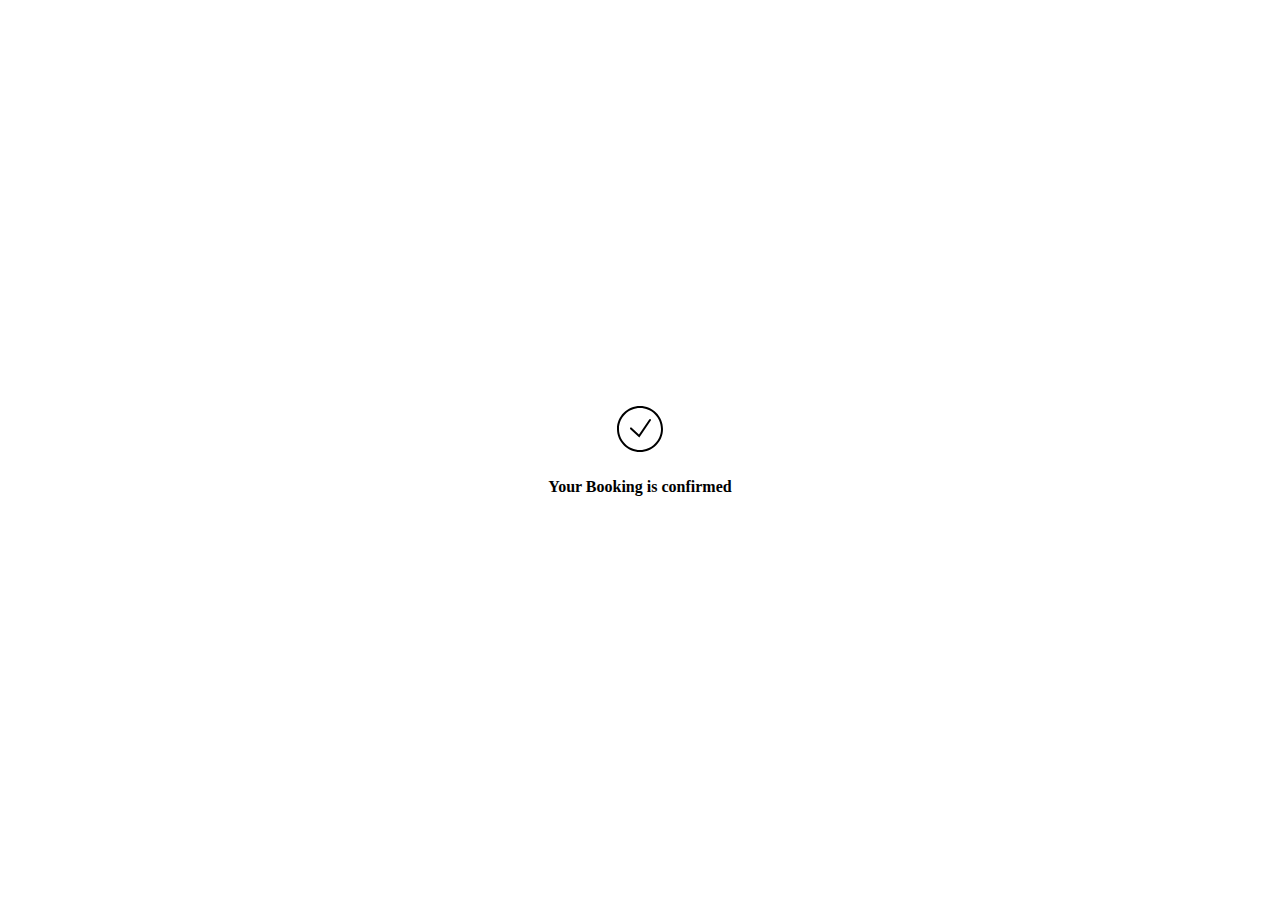
<file: confirm.html>
<!DOCTYPE html>
<html lang="en">
<head>
    <meta charset="UTF-8">
    <meta name="viewport" content="width=device-width, initial-scale=1.0">
    <title>Document</title>
    <link rel="stylesheet" href="style.css">
</head>
<body>
    
 <div class="confirm">
    <div>
    <svg class="svg" xmlns="http://www.w3.org/2000/svg" x="0px" y="0px" width="50" height="50" viewBox="0 0 50 50">
        <path d="M 25 2 C 12.309534 2 2 12.309534 2 25 C 2 37.690466 12.309534 48 25 48 C 37.690466 48 48 37.690466 48 25 C 48 12.309534 37.690466 2 25 2 z M 25 4 C 36.609534 4 46 13.390466 46 25 C 46 36.609534 36.609534 46 25 46 C 13.390466 46 4 36.609534 4 25 C 4 13.390466 13.390466 4 25 4 z M 34.988281 14.988281 A 1.0001 1.0001 0 0 0 34.171875 15.439453 L 23.970703 30.476562 L 16.679688 23.710938 A 1.0001 1.0001 0 1 0 15.320312 25.177734 L 24.316406 33.525391 L 35.828125 16.560547 A 1.0001 1.0001 0 0 0 34.988281 14.988281 z"></path>
    </svg>
    </div>

    <div class="booking-text">
        Your Booking is confirmed
    </div>
</div>
</body>
</html>
</file>
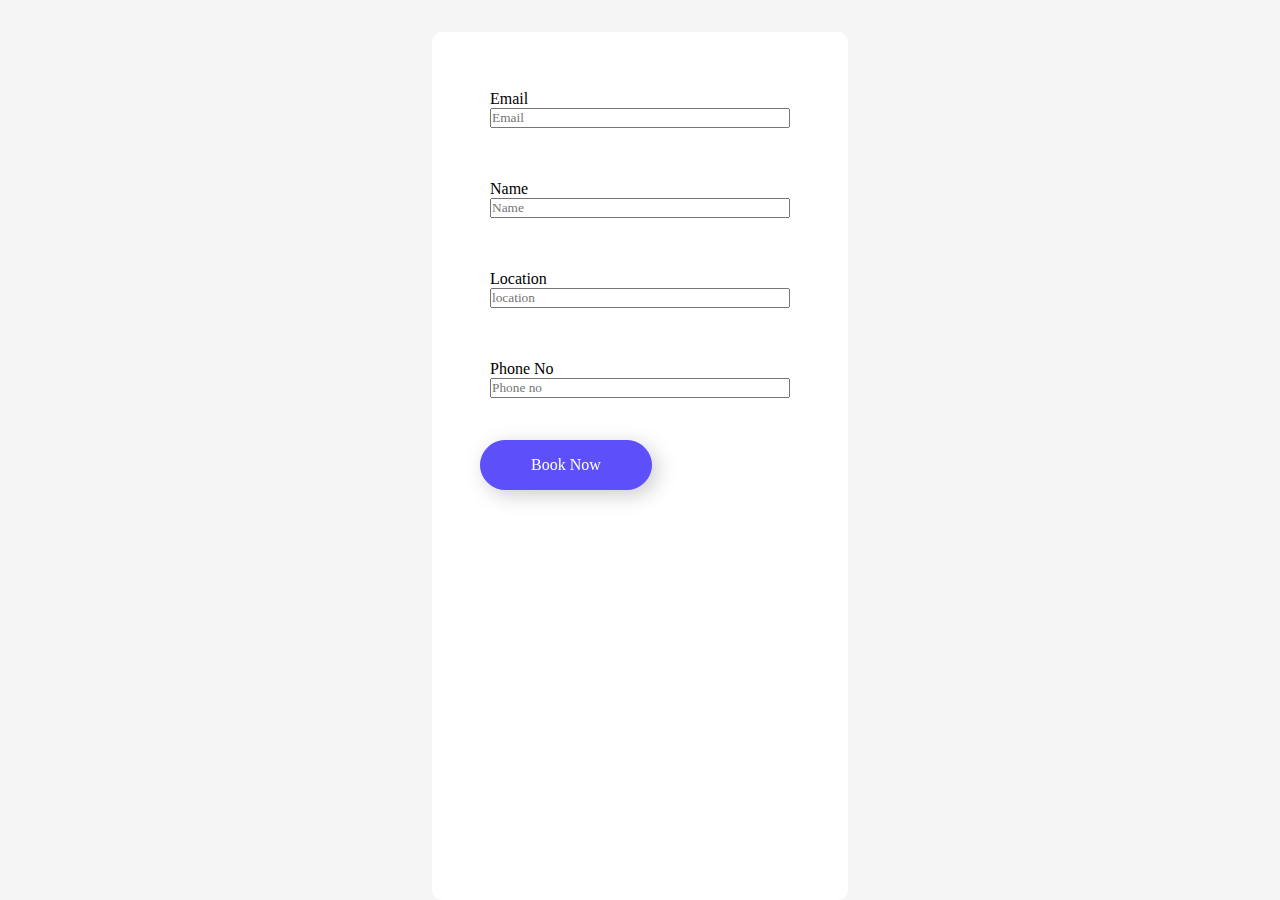
<file: contact.html>
<!DOCTYPE html>
<html lang="en">
<head>
    <meta charset="UTF-8">
    <meta name="viewport" content="width=device-width, initial-scale=1.0">
    <link rel="stylesheet" href="style.css">
    <title>Document</title>
</head>
<body>
    <div class="wrapper">
    <div class="input-fields">
    
    <label for="Email" class="label">
        Email
        <input type="text" class="input" id="email" placeholder="Email">
    </label>
    <label for="" class="label">
        Name
        <input type="text" class="input" id="email" placeholder="Name">
    </label>
    <label for="" class="label">
        Location
        <input type="text" class="input" id="email" placeholder="location">
    </label>
    
    <label for="" class="label">
        Phone No
        <input type="text" class="input" id="email" placeholder="Phone no">
    </label>
    
    <button class="btn-2 btn-car btn-collection-page" onclick="window.location.href='confirm.html'">
        Book Now
     </button>
</div>
</div>
</body>
</html>
</file>
<file: style.css>
/* For Fonts, in description*/
@import url('https://fonts.googleapis.com/css2?family=Roboto:ital,wght@0,100;0,300;0,400;0,500;0,700;0,900;1,100;1,300;1,400;1,500;1,700;1,900&display=swap');

*{
    margin: 0;
    padding: 0;
    box-sizing: border-box;
    font-family: "poppins", sans-serief;

}

:root{
    --accent:#5d50fa;
    --black: #131313;
     --gray: #f9f9f9;
     --blue-gray:#f7f7fb;
}

html{
    scroll-behaviour: smooth;
}

body{
    min-height: 100vh;
}

section{
    min-width: 100%;
    min-height: 100vh;
    color:var(--black);
}

/*Navbar*/
nav{
    z-index: 999;
    position: fixed;
    top: 0;
    left: 0;
    width: 100%;
    display: flex;
    justify-content: space-between;
    align-items: center;
    color: var(--black);
    background-color: white;
    padding: 30px 50px;
    transition: all 0.1s ease-out;
    filter: drop-shadow(5px 5px 10px transparent);
}

/* NavBar sticky*/
nav.sticky{
    background-color: white;
    filter: drop-shadow(5px 5px 10px  rgba(194, 184, 255, 0,5));
}

/*Navbar Brand*/
.brand{
    text-decoration: none;
    transition: all ease-in-out 0.3s;
    color: var(--black);
}
.brand h1{
    font-size: 32px;
    font-weight: bold;

}
.accent{
   color: var(--accent); 
}
.brand:hover{
    opacity:0.8;
}

/* Navbar Menu*/
.menu{
    display: flex;
    justify-content: center;
    align-items: center;
   gap: 42px;
}

.menu a{
    display: inline-block;
    position: relative;
    color: var(--black);
    text-decoration: none;
    font-size: 24px;
    font-weight: 500;
}
.menu a::after{
    color: var(--accent);
    content: "";
    position: absolute;
    width: 100%;
    transform: scaleX(0);
    border-radius: 5px;
    height: 0.1em;
    bottom: 0;
    left: 0;
    background: currentColor;
    transform-origin: bottom right;
    transition: transform 0.25s ease-out;

}

.menu a:hover::after{
    transform: scale(1);
    transform-origin: bottom left;
}

.btn {
color: white;
font-size: 25px;
cursor: pointer;
display: none;
}


.btn-2{
    width: 160px;
    height: 50px;
    font-size: 20px;
    background-color: var(--accent);
    border: 1px solid var(--accent);
    border-radius: 12px;
    color: white;
    transition: all ease-in-out 0.2s;
    cursor: pointer;
    filter: drop-shadow(5px 5px 10px rgba(0, 0, 0, 0.2));

}

.btn-2:hover {
    background-color: var(--black);
    filter:drop-shadow(5px 5px 10px rgba(0, 0, 0, 0.5));
}

/* Hero Page section*/
.hero-page{
    margin-top: 200px;
    display: flex;
    padding: 0px 50px;
    justify-content: space-between;
    overflow: hidden;
}

.hero-headlines{
    display: flex;
    flex-direction: column;
    gap: 18px;
    width: 652px;
}

.hero-headlines h1{
    font-size: 48px;
    font-weight: bold;
}

.hero-headlines p {
    font-size: 20px;
}

.btn-hero {
    width: 276px;
    height: 62px;
    font-size: 24px;
}
.download-buttons {
    display: flex; /* Makes sure elements inside are displayed in a row */
    justify-content: start; /* Adds space between the two logos if needed */
    align-items: center; /* Aligns the logos vertically at the center */
}

.store-logo {
    width: auto; /* Optional: adjust this to set the appropriate size */
    height: 50px; /* Example: you can control the size here */
    margin-left: 2px; /* Adds a gap between the two images */
}


.download-buttons img{
    display: flex;
    gap: 18px;
    margin-top: 24px;
}

.download-buttons img{
   transition: 0.3s ease-out all;
}

.download-buttons img:hover{
    opacity: 0.8;
    cursor: pointer;
}

.hero-page-img {
    max-width: 100%;
    height: auto;
}

/* About section*/
.about{
    display: flex;
    flex-direction: column;
    color: white;
    margin-top: 110px;
}

.about-container{
    display: flex;
    position: relative;
    flex-direction: column;
    align-items: center;
    background-image: url("img/about_img.png");
    background-repeat: no repeat;
    background-size: cover;
    width: 100%;
    height: 540px;
}

.about-container h1{
    font-size: 40px;
    font-weight: bold;
    width: 494px;
    text-align: center;
    margin-top: 67px;
}

.about-subline{
    font-size: 24px;
    width: 822px;
    text-align: center;
    opacity: 0.7;
}

.about-info{
    display: flex;
    position: absolute;
    top: 300px;
    gap: 50px;
    flex-wrap: wrap;
}

.about-info-item{
    display: flex;
    flex-direction: column;
    background-color: white;
    color: var(--black);
    padding: 0px 35px 47px 17px;
    filter: drop-shadow(5px 5px 10px  rgba(0, 0, 0, 0.2));
    width: 380px;
    height: 414px;
    transition: all ease-out 0.3s;

}

.about-info-item:hover{
    filter: drop-shadow(5px 5px 10px  rgba(0, 0, 0, 0.4));

}

.about-hr{
    width: 100%;
    position: absolute;
    border: 16px solid var(--accent);
    color: var(--accent);
    left: 0px;

}

.about-info-item img{
    width: 178px;
    height: 178px;
    margin-top: 45px;
}

.about-info-item h5{
    font-size: 32px;
}

about-info-item p{
    font-size: 16px;
    margin-top: 8px;
}
/* 
collection section */
.collection{
    display: flex;
    flex-direction: column;
    align-items: center;
    margin-top: 100px;
}
.collection h1{
    font-size: 64px;
    font-weight: bold;
}
.collection-container{
    display: flex;
    gap: 24px;
    flex-wrap: wrap;
    margin-top: 50px;
    justify-content: center;
}
.collection-car-item{
    width: 430px;
    height: 500px;
    background-color: var(--gray);
    display: flex;
    flex-direction: column;
    border-radius: 32px;
    filter: drop-shadow(rgba(0,0,0,0.15));
    transition: all 0.3s ease-out;
}

.collection-car-item:hover{
    filter: drop-shadow(rgba(0,0,0,0.25));
}
.collection-car-item img{
    border-radius: 32px;
}

.car-info,
.car-price,
.car-location{
    display:flex ;
}
.car-info{
    justify-content: space-between;
    align-items: center;
}

.car-price{
   gap:40px;
   align-items: center;
}
.car-price h5 {
    font-size: 24px;
}
.car-price h6 {
    font-size: 20px;
    opacity: 0.6;
}
.car-location{
    gap:8px;
    align-items: center;
    opacity: 0.3;
}
.car-location h6{
    font-size: 20px;
}
.car-info-container h2{
    font-size: 32px;
    margin-bottom: 32px;
    margin-top: 5px;
}
.btn-car{
    display: flex;
    align-items: center;
    justify-content: center;
    gap:10px;
    border-radius: 32px;
    width: 172px;
    height: 50px;
    font-size: 16px;
}
.btn-car:hover{
gap: 8px;
}

.btn-herocar{
    width: 100px;
    height: 50px;
    border-radius: 0px;
    font-size: 24px;
    background-color: var(--black);
    color: white;
    margin-top: 32px;
    transition: all 0.3s ease-out;
}
.btn-herocar:hover{
    background-color: white;
    color: var(--black);
}
.car-info-container{
    padding: 20px 30px 30px 30px ;
}

/* review section*/
/* review section */
.review {
    display: flex;
    flex-direction: column;
    align-items: center;
    justify-content: center;
}

.review h1 {
    font-size: 64px;
    font-weight: bold;
}

.review-container {
    display: flex;
    gap: 24px;
    margin-top: 60px;
    flex-wrap: wrap;
    justify-content: center;
}

.review-item {
    width: 430px;
    height: 325px;
    border-radius: 32px;
    background-color: var(--blue-gray);
    padding: 40px 30px;
    filter: drop-shadow(5px 5px 10px rgba(0, 0, 0, 0.15));
    transition: all 0.3s ease-out;
}

.review-item:hover {
    filter: drop-shadow(5px 5px 10px rgba(0, 0, 0, 0.3));
}

.review-item p {
    font-size: 24px;
}

.review-people {
    display: flex;
    gap: 18px;
    align-items: center;
    margin-top: 10px;
}

.review-people h5 {
    font-size: 24px;
}
/* General Footer Styles */
.index-footer {
    background-color: #5f5dff;
    color: white;
    text-align: center;
    padding: 50px 20px;
    position: relative;
    overflow: hidden;
}

.index-footer .cta-section h2 {
    font-size: 34px;
    margin-bottom: 10px;
    font-weight: bold;
}

.index-footer .cta-description {
    font-size: 18px;
    margin-bottom: 20px;
}

.index-footer .cta-buttons {
    display: flex;
    justify-content: center;
    gap: 15px;
}

.index-footer .btn-cta {
    display: inline-block;
    padding: 12px 25px;
    border-radius: 5px;
    text-decoration: none;
    font-size: 16px;
    transition: background-color 0.3s ease;
}

.index-footer .btn-light {
    background-color: white;
    color: #5f5dff;
    border: 2px solid #5f5dff;
}

.index-footer .btn-light:hover {
    background-color: #e0e0ff;
}

.index-footer .btn-dark {
    background-color: black;
    color: white;
    border: none;
}

.index-footer .btn-dark:hover {
    background-color: #333;
}

.index-footer .footer-bottom {
    margin-top: 40px;
}

.index-footer .footer-brand {
    font-size: 24px;
    color: white;
    text-decoration: none;
}

.index-footer .accent {
    color: yellow;
}

.index-footer .socials {
    margin-top: 20px;
}

.index-footer .social-items {
    margin: 0 10px;
    font-size: 20px;
    color: white;
    text-decoration: none;
}

/* Background Vehicles and Stars */
.index-footer::before {
    content: '';
    background-image: url('your-icons-url'); /* Add a path to vehicle and star icons */
    position: absolute;
    top: 0;
    left: 0;
    width: 100%;
    height: 100%;
    opacity: 0.2;
    z-index: 1;
    background-repeat: repeat;
    background-size: 50px 50px;
}

.index-footer .cta-section, .index-footer .footer-bottom {
    position: relative;
    z-index: 2; /* Ensures the content appears on top of the background icons */
}

.wrapper{
    display: flex;
    justify-content: center;
    height: 100vh;
    background-color: whitesmoke;
}

.input-fields{
    display: flex;
    flex-direction: column;
    padding: 3rem;
    gap: 2rem;
    margin-top: 2em;
    border-radius: 10px;
    background-color: white;
    
}

.input{
    width: 300px;
}

.label{
    display: flex;
    flex-direction: column;
    padding: 10px;
}

.confirm{
    display: flex;
    align-items: center;
    justify-content: center;
    height: 100vh;
    flex-direction: column;
    gap: 20px;
}

.booking-text{
font-weight: bold;
}
</file>
